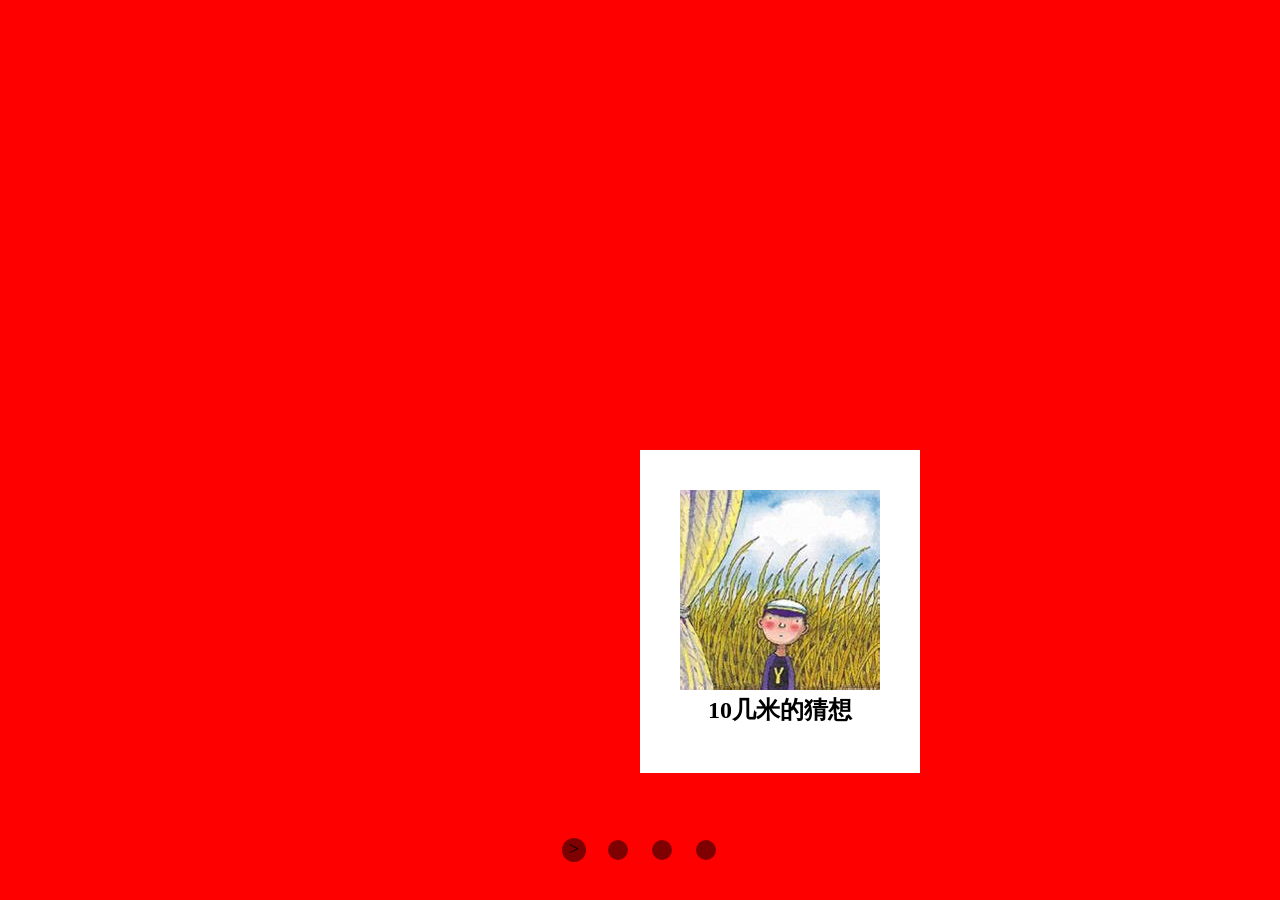
<file: 画廊演示/src/static.html>
<!DOCTYPE html>
<html lang="en">
<head>
	<meta charset="UTF-8">
	<title>Document</title>
<style>
*{
	margin:0;
	padding: 0;
}

html,body{
	height: 100%;
	overflow: hidden;
}
.stage{
	position: relative;
	height: 100%;
	background: red;
}

.img-figure{
	position: absolute;
    top: 50%;
    left: 50%;
    width: 280px;
    height: 323px;
    padding: 40px;
    margin: 0px;
    box-sizing: border-box;
    text-align: center;
    background: #fff;
    transition: 1s;
    perspective: 800px;
    transform-style: preserve-3d;

}

.img-figure p{
	position: absolute;
	top: 0;
	bottom: 0;
	right: 0;
	left: 0;
	background: green;
	transform: rotateY(180deg);
	backface-visibility: hidden;
	z-index: 9;
}

body:hover .img-figure{
	transform-origin: left top; 
	transform: rotateY(180deg) translateX(-100%);
}

.control-nav{
	position: absolute;
	bottom: 30px;
	width: 100%;
	text-align: center;
}
.control-nav li{
	display: inline-block;
	height: 20px;
	width: 20px;
	margin: 10px;
	border-radius: 50%;
	background: rgba(0,0,0,.5);
	vertical-align: top;
	transition: 1s;
}
.control-nav li.is-center{
	transform: scale(1.2);
}
.control-nav li.is-center:after{
	content: '>';
	display: block;
	width: 100%;
	height: 100%;
}


body:hover .control-nav li{
	transform: rotateY(180deg);
}
</style>
</head>
<body>
	<section class="stage">
		<section class="img-list">
			<figure class="img-figure">
				<img src="images/1.jpg" alt="">
				<figcaption>
					<h2>10几米的猜想</h2>
					<p>10几米的猜想</p>
				</figcaption>
			</figure>
		</section>
		<nav class="control-nav">
			<ul>
				<li class="is-center"></li>
				<li></li>
				<li></li>
				<li></li>
			</ul>
		</nav>
	</section>
</body>
</html>
</file>
